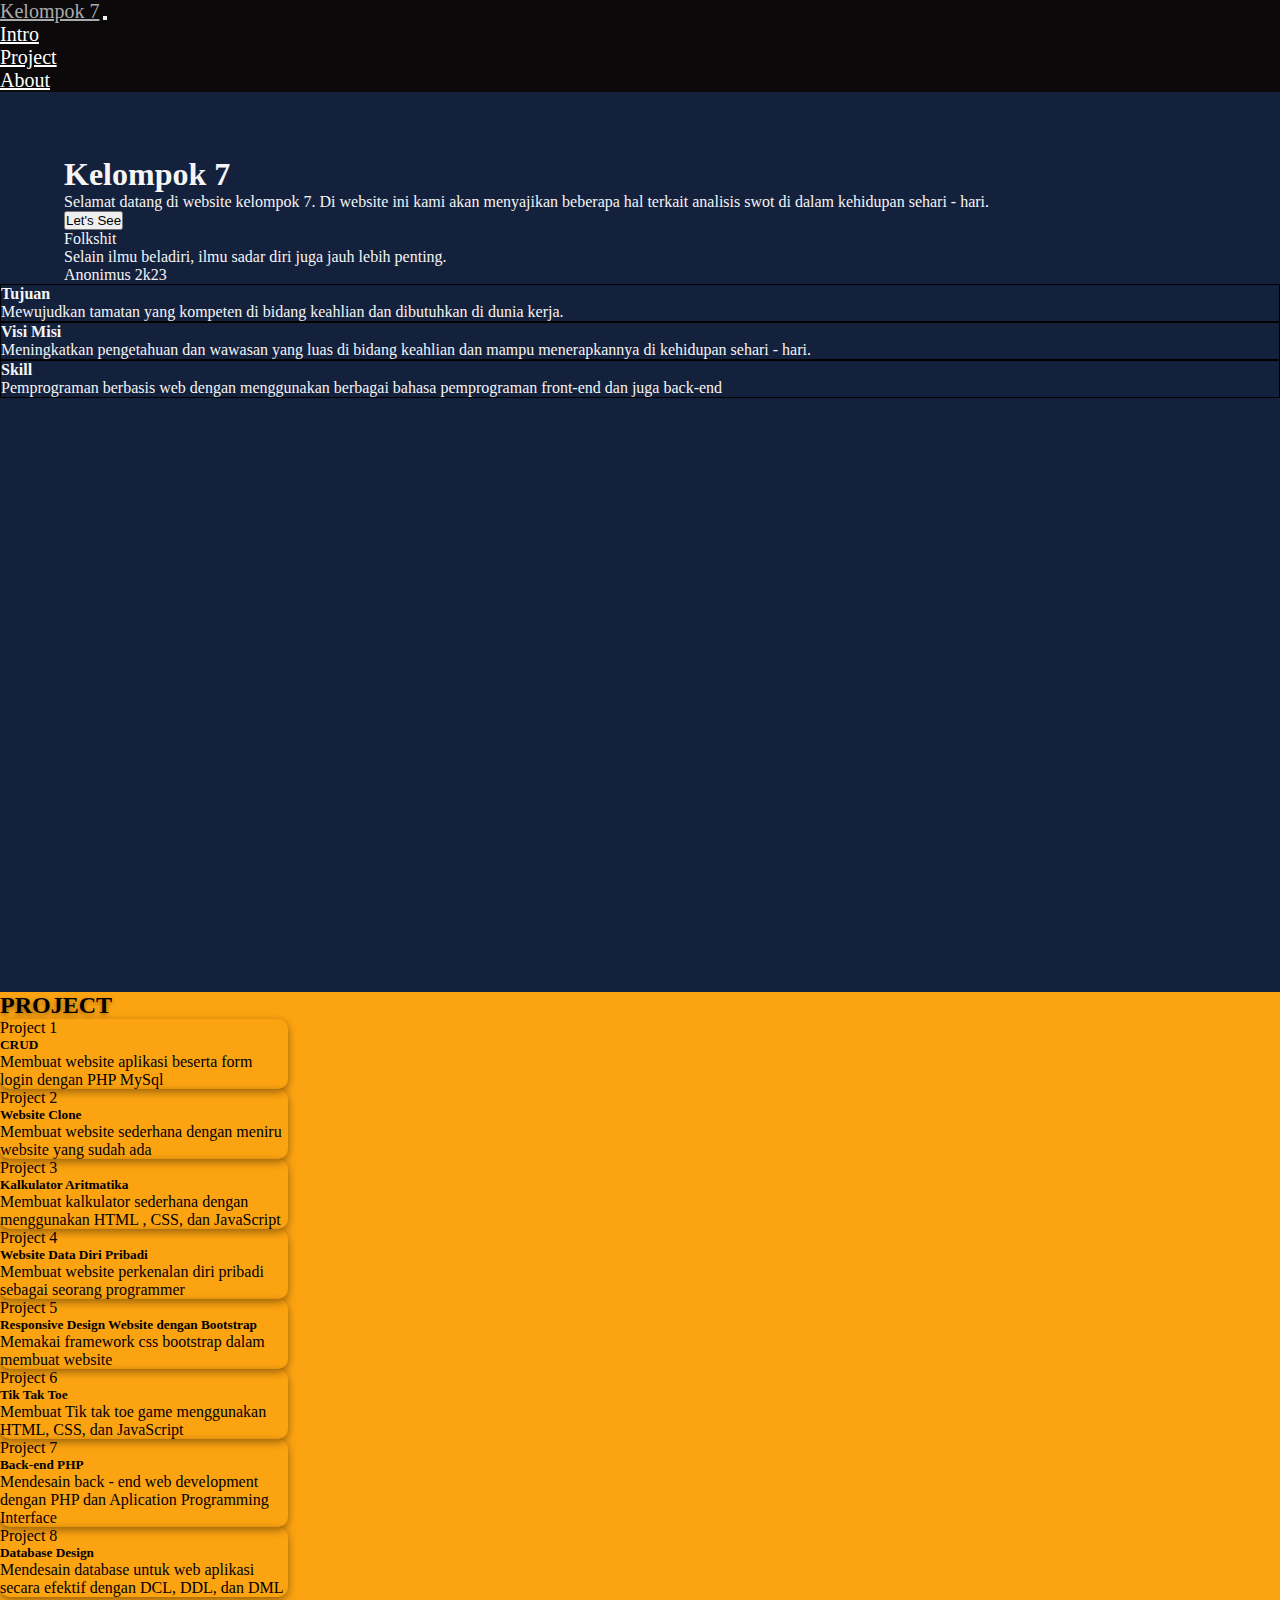
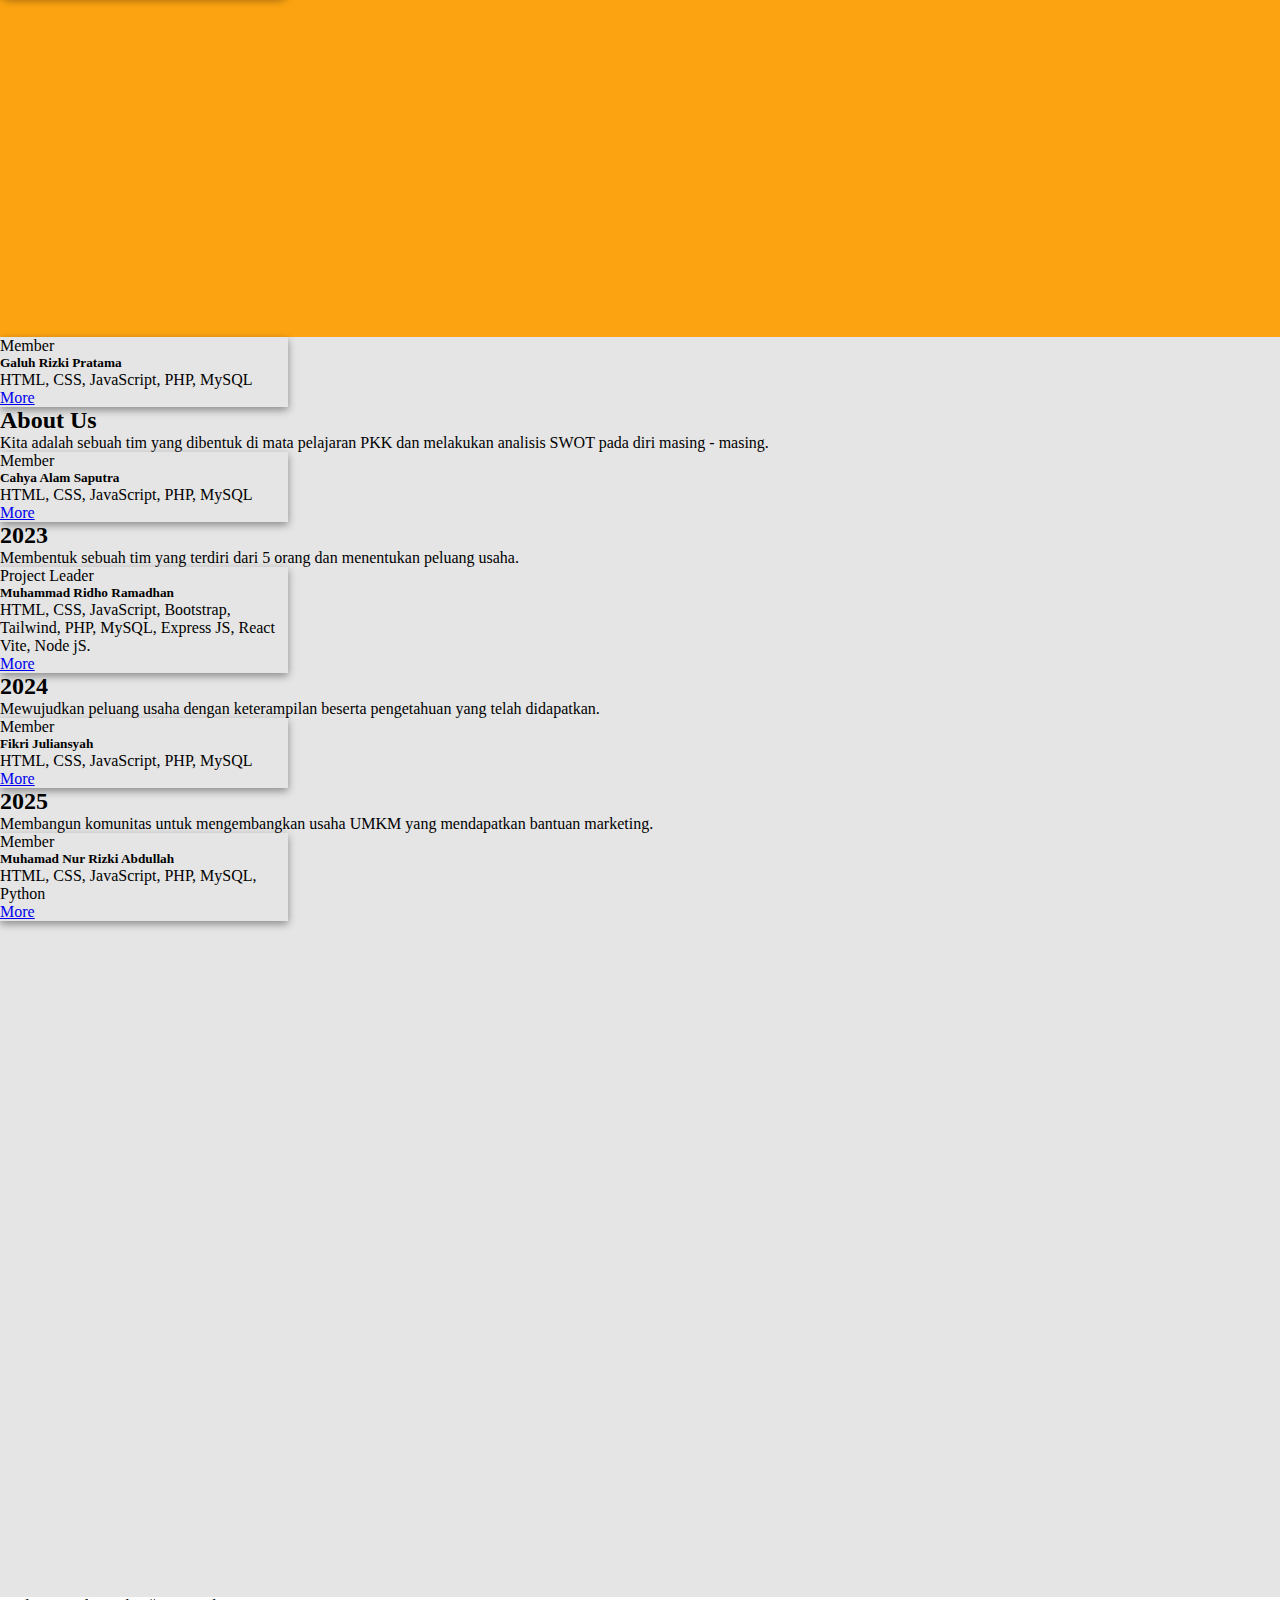
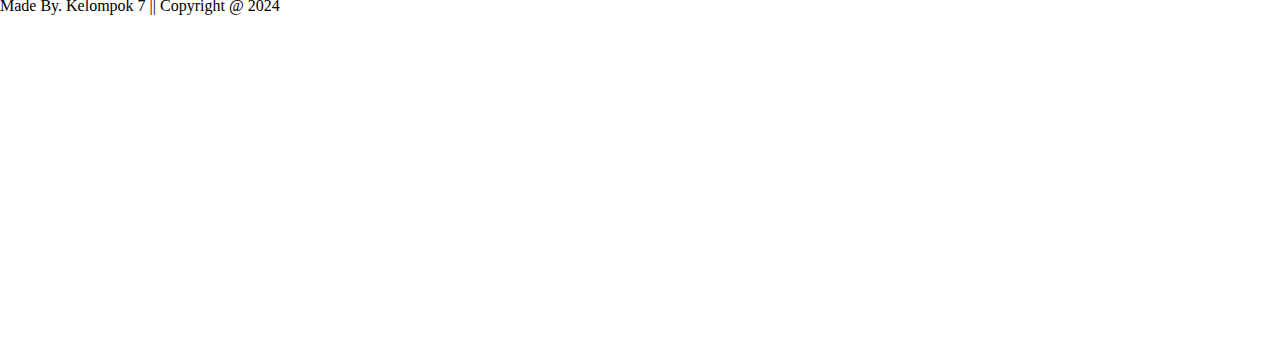
<file: index.html>
<!DOCTYPE html>
<html lang="en">
  <head>
    <meta charset="utf-8" />
    <meta name="viewport" content="width=device-width, initial-scale=1" />
    <title>Kelompok 7</title>
    <link rel="stylesheet" href="style.css" />
    <link href="https://cdn.jsdelivr.net/npm/bootstrap@5.3.2/dist/css/bootstrap.min.css" rel="stylesheet" integrity="sha384-T3c6CoIi6uLrA9TneNEoa7RxnatzjcDSCmG1MXxSR1GAsXEV/Dwwykc2MPK8M2HN" crossorigin="anonymous" />
  </head>
  <body>
    <!-- Navigation Bar -->
    <nav class="navbar fixed-top navbar-expand-lg container-fluid p-2">
      <div class="container-fluid">
        <a class="navbar-brand" href="#">Kelompok 7</a>
        <button class="navbar-toggler" type="button" data-bs-toggle="collapse" data-bs-target="#navbarNav" aria-controls="navbarNav" aria-expanded="false" aria-label="Toggle navigation">
          <span class="navbar-toggler-icon"></span>
        </button>
        <div class="collapse navbar-collapse justify-content-end" id="navbarNav">
          <ul class="navbar-nav">
            <li class="nav-item">
              <a class="nav-link" href="#intro">Intro</a>
            </li>
            <li class="nav-item">
              <a class="nav-link" href="#project">Project</a>
            </li>
            <li class="nav-item">
              <a class="nav-link" href="#about">About</a>
            </li>
          </ul>
        </div>
      </div>
    </nav>
    <!-- Navigation Bar -->

    <!-- Content -->
    <div class="main container-fluid">
      <!-- Introduction -->
      <div class="row introduction pt-3" id="intro">
        <!-- First -->
        <div class="row mt-5 first mx-auto">
          <div class="col-md-7 pe-4">
            <h1>Kelompok 7</h1>
            <p>Selamat datang di website kelompok 7. Di website ini kami akan menyajikan beberapa hal terkait analisis swot di dalam kehidupan sehari - hari.</p>
            <button onclick="GoAbout()" type="button" class="btn btn-outline-light">Let's See</button>
          </div>
          <div class="col-md-5 mt-3">
            <div class="card">
              <div class="card-header">Folkshit</div>
              <div class="card-body">
                <blockquote class="blockquote mb-0">
                  <p>Selain ilmu beladiri, ilmu sadar diri juga jauh lebih penting.</p>
                  <footer class="blockquote-footer">Anonimus 2k23</footer>
                </blockquote>
              </div>
            </div>
          </div>
        </div>
        <!-- First -->
        <!-- Second -->
        <div class="row my-5 second mx-auto">
          <div class="col-md-4 text-center">
            <h4 class="mt-2">Tujuan</h4>
            <p>Mewujudkan tamatan yang kompeten di bidang keahlian dan dibutuhkan di dunia kerja.</p>
          </div>
          <div class="col-md-4 text-center">
            <h4 class="mt-2">Visi Misi</h4>
            <p>Meningkatkan pengetahuan dan wawasan yang luas di bidang keahlian dan mampu menerapkannya di kehidupan sehari - hari.</p>
          </div>
          <div class="col-md-4 text-center">
            <h4 class="mt-2">Skill</h4>
            <p>Pemprograman berbasis web dengan menggunakan berbagai bahasa pemprograman front-end dan juga back-end</p>
          </div>
        </div>
        <!-- Second -->
      </div>
      <!-- Introduction -->

      <!-- Project -->
      <div class="row project row-gap-0" id="project">
        <!-- First -->
        <div class="row first mx-auto">
          <div class="col text-center">
            <h2 class="pt-3">PROJECT</h2>
          </div>
        </div>
        <!-- First -->
        <!-- Second -->
        <div class="row second mx-auto row-gap-0">
          <div class="col-md-3 text-center">
            <div class="card border-light mx-auto mb-3" style="max-width: 18rem">
              <div class="card-header">Project 1</div>
              <div class="card-body">
                <h5 class="card-title">CRUD</h5>
                <p class="card-text pb-4">Membuat website aplikasi beserta form login dengan PHP MySql</p>
              </div>
            </div>
          </div>
          <div class="col-md-3 text-center">
            <div class="card border-light mx-auto mb-3" style="max-width: 18rem">
              <div class="card-header">Project 2</div>
              <div class="card-body">
                <h5 class="card-title">Website Clone</h5>
                <p class="card-text">Membuat website sederhana dengan meniru website yang sudah ada</p>
              </div>
            </div>
          </div>
          <div class="col-md-3 text-center">
            <div class="card border-light mx-auto mb-3" style="max-width: 18rem">
              <div class="card-header">Project 3</div>
              <div class="card-body">
                <h5 class="card-title">Kalkulator Aritmatika</h5>
                <p class="card-text">Membuat kalkulator sederhana dengan menggunakan HTML , CSS, dan JavaScript</p>
              </div>
            </div>
          </div>
          <div class="col-md-3 text-center">
            <div class="card border-light mx-auto mb-3" style="max-width: 18rem">
              <div class="card-header">Project 4</div>
              <div class="card-body">
                <h5 class="card-title">Website Data Diri Pribadi</h5>
                <p class="card-text">Membuat website perkenalan diri pribadi sebagai seorang programmer</p>
              </div>
            </div>
          </div>
        </div>
        <!-- Third -->
        <div class="row third mx-auto row-gap-0">
          <div class="col-md-3 text-center">
            <div class="card border-light mx-auto mb-3" style="max-width: 18rem">
              <div class="card-header">Project 5</div>
              <div class="card-body">
                <h5 class="card-title">Responsive Design Website dengan Bootstrap</h5>
                <p class="card-text">Memakai framework css bootstrap dalam membuat website</p>
              </div>
            </div>
          </div>
          <div class="col-md-3 text-center">
            <div class="card border-light mx-auto mb-3" style="max-width: 18rem">
              <div class="card-header">Project 6</div>
              <div class="card-body">
                <h5 class="card-title">Tik Tak Toe</h5>
                <p class="card-text"> Membuat Tik tak toe game menggunakan HTML, CSS, dan JavaScript</p>
              </div>
            </div>
          </div>
          <div class="col-md-3 text-center">
            <div class="card border-light mx-auto mb-3" style="max-width: 18rem">
              <div class="card-header">Project 7</div>
              <div class="card-body">
                <h5 class="card-title">Back-end PHP</h5>
                <p class="card-text">Mendesain back - end web development dengan PHP dan Aplication Programming Interface</p>
              </div>
            </div>
          </div>
          <div class="col-md-3 text-center">
            <div class="card border-light mx-auto mb-3" style="max-width: 18rem">
              <div class="card-header">Project 8</div>
              <div class="card-body">
                <h5 class="card-title">Database Design</h5>
                <p class="card-text">Mendesain database untuk web aplikasi secara efektif dengan DCL, DDL, dan DML</p>
              </div>
            </div>
          </div>
        </div>
        <!-- Third -->
        <!-- Included -->
        <div class="row"></div>
        <!-- Included -->
      </div>
      <!-- Project -->

      <!-- About -->
      <div class="row about py-3 align-items-center" id="about">
        <!-- First -->
        <div class="row first mx-auto">
          <div class="col-md-4">
            <div class="card text-bg-light mb-3 mx-auto" style="max-width: 18rem">
              <div class="card-header">Member</div>
              <div class="card-body">
                <h5 class="card-title">Galuh Rizki Pratama</h5>
                <p class="card-text">HTML, CSS, JavaScript, PHP, MySQL</p>
                <a href="./orangs/galuh.html" type="button" class="btn btn-outline-dark">More</a>
              </div>
            </div>
          </div>
          <div class="col-md-4 text-center">
            <div class="txt">
              <h2>About Us</h2>
              <p>Kita adalah sebuah tim yang dibentuk di mata pelajaran PKK dan melakukan analisis SWOT pada diri masing - masing.</p>
            </div>
          </div>
          <div class="col-md-4">
            <div class="card text-bg-light mb-3 mx-auto" style="max-width: 18rem">
              <div class="card-header">Member</div>
              <div class="card-body">
                <h5 class="card-title">Cahya Alam Saputra</h5>
                <p class="card-text">HTML, CSS, JavaScript, PHP, MySQL</p>
                <a href="./orangs/cahya.html" type="button" class="btn btn-outline-dark">More</a>
              </div>
            </div>
          </div>
        </div>
        <!-- First -->
        <!-- Second -->
        <div class="row second mx-auto">
          <div class="col-md-4 text-center">
            <div class="txt">
              <h2>2023</h2>
              <p>Membentuk sebuah tim yang terdiri dari 5 orang dan menentukan peluang usaha.</p>
            </div>
          </div>
          <div class="col-md-4">
            <div class="card text-bg-light mb-3 mx-auto" style="max-width: 18rem">
              <div class="card-header">Project Leader</div>
              <div class="card-body">
                <h5 class="card-title">Muhammad Ridho Ramadhan</h5>
                <p class="card-text">HTML, CSS, JavaScript, Bootstrap, Tailwind, PHP, MySQL, Express JS, React Vite, Node jS.</p>
                <a href="./orangs/ridho.html" type="button" class="btn btn-outline-dark">More</a>
              </div>
            </div>
          </div>
          <div class="col-md-4 text-center">
            <div class="txt">
              <h2>2024</h2>
              <p>
                Mewujudkan peluang usaha dengan keterampilan beserta pengetahuan yang telah didapatkan.
              </p>
            </div>
          </div>
        </div>
        <!-- Second -->
        <!-- Third -->
        <div class="row third mx-auto">
          <div class="col-md-4">
            <div class="card text-bg-light mb-3 mx-auto" style="max-width: 18rem">
              <div class="card-header">Member</div>
              <div class="card-body">
                <h5 class="card-title">Fikri Juliansyah</h5>
                <p class="card-text">HTML, CSS, JavaScript, PHP, MySQL</p>
                <a href="./orangs/fikri.html" type="button" class="btn btn-outline-dark">More</a>
              </div>
            </div>
          </div>
          <div class="col-md-4 text-center">
            <div class="txt">
              <h2>2025</h2>
              <p>
                Membangun komunitas untuk mengembangkan usaha UMKM yang mendapatkan bantuan marketing.
              </p>
            </div>
          </div>
          <div class="col-md-4">
            <div class="card text-bg-light mb-3 mx-auto" style="max-width: 18rem">
              <div class="card-header">Member</div>
              <div class="card-body">
                <h5 class="card-title">Muhamad Nur Rizki Abdullah</h5>
                <p class="card-text">HTML, CSS, JavaScript, PHP, MySQL, Python</p>
                <a href="./orangs/rizki.html" type="button" class="btn btn-outline-dark">More</a>
              </div>
            </div>
          </div>
        </div>
        <!-- Third -->
      </div>
      <!-- About -->

      <!-- 5W + 1H -->
      <!-- 5W + 1H -->

      <!-- Footer -->
      <div class="row footer align-items-center">
        <div class="row mx-auto">
          <div class="col">
            <p class="text-center">Made By. Kelompok 7 || Copyright @ 2024</p>
          </div>
        </div>
      </div>
      <!-- Footer -->
    </div>
    <!-- Content -->

    <script src="https://cdn.jsdelivr.net/npm/bootstrap@5.3.2/dist/js/bootstrap.bundle.min.js" integrity="sha384-C6RzsynM9kWDrMNeT87bh95OGNyZPhcTNXj1NW7RuBCsyN/o0jlpcV8Qyq46cDfL" crossorigin="anonymous"></script>
    <script>
      const GoAbout = () => {
        location.href = "#about";
      }
    </script>
  </body>
</html>
</file>
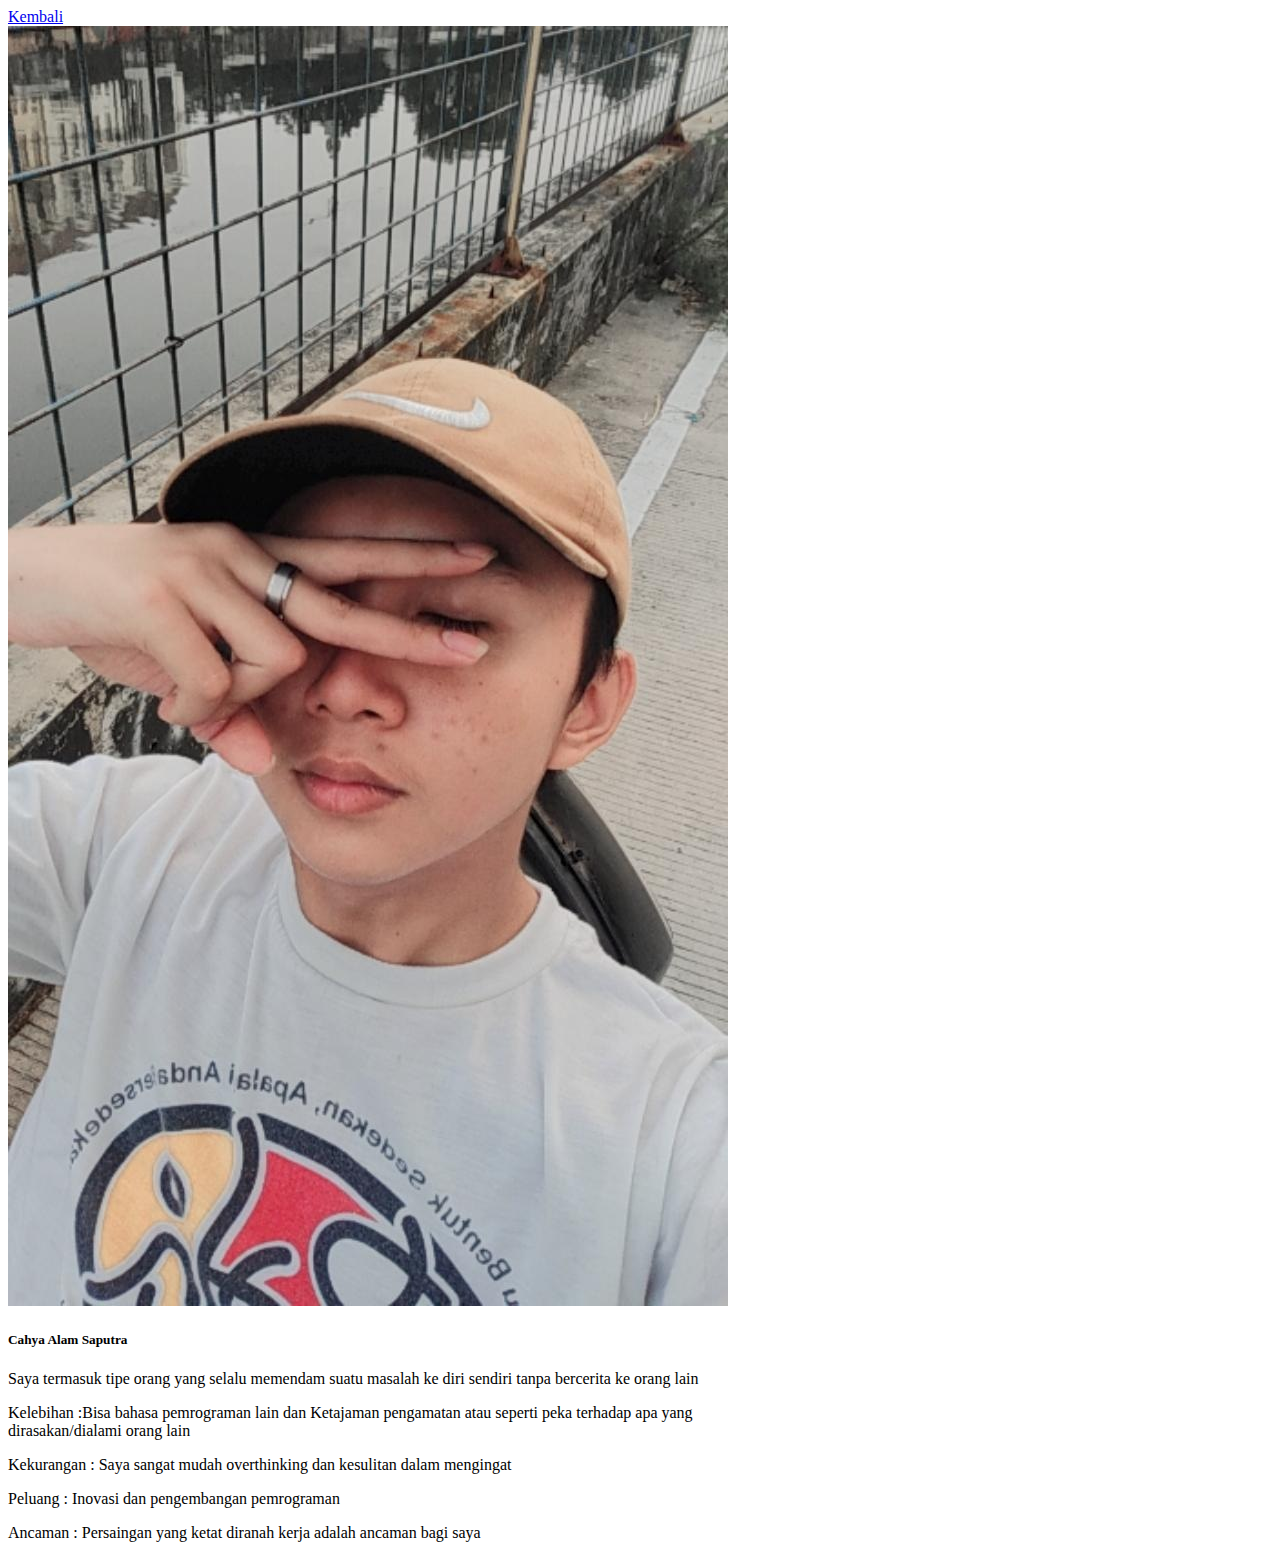
<file: orangs/cahya.html>
<!DOCTYPE html>
<html lang="en">
  <head>
    <meta charset="UTF-8" />
    <meta name="viewport" content="width=device-width, initial-scale=1.0" />
    <title>Kelompok 7 | Ridho</title>
    <link rel="stylesheet" href="style.css" />
    <link href="https://cdn.jsdelivr.net/npm/bootstrap@5.3.2/dist/css/bootstrap.min.css" rel="stylesheet" integrity="sha384-T3c6CoIi6uLrA9TneNEoa7RxnatzjcDSCmG1MXxSR1GAsXEV/Dwwykc2MPK8M2HN" crossorigin="anonymous" />
  </head>
  <body>
    <nav class="navbar fixed-top bg-transparent">
      <div class="container-fluid">
        <a class="navbar-brand fs-4" href="../index.html">Kembali</a>
      </div>
    </nav>

    <div class="main container-fluid d-grid align-items-center">
      <div class="row">
        <div class="col-md-2"></div>
        <div class="col-md-8">
          <div class="card mb-3 mx-auto" style="max-width: 768px">
            <div class="row g-0">
              <div class="col-md-4 d-flex justify-content-center align-items-center">
                <img src="../assets/images/cahya.jpg" class="img-fluid h-100 rounded-start" alt="..." />
              </div>
              <div class="col-md-8">
                <div class="card-body">
                  <h5 class="card-title">Cahya Alam Saputra</h5>
                  <p class="card-text">Saya termasuk tipe orang yang selalu memendam suatu masalah ke diri sendiri tanpa bercerita ke orang lain</p>
                  <p class="card-text"><span class="fw-bold">Kelebihan :</span>Bisa bahasa pemrograman lain dan Ketajaman pengamatan atau seperti peka terhadap apa yang dirasakan/dialami orang lain</p>
                  <p class="card-text"><span class="fw-bold">Kekurangan :</span> Saya sangat mudah overthinking dan kesulitan dalam mengingat</p>
                  <p class="card-text"><span class="fw-bold">Peluang :</span> Inovasi dan pengembangan pemrograman</p>
                  <p class="card-text"><span class="fw-bold">Ancaman :</span> Persaingan yang ketat diranah kerja adalah ancaman bagi saya</p>
                </div>
              </div>
            </div>
          </div>
        </div>
        <div class="col-md-2"></div>
      </div>
    </div>

    <script src="https://cdn.jsdelivr.net/npm/bootstrap@5.3.2/dist/js/bootstrap.bundle.min.js" integrity="sha384-C6RzsynM9kWDrMNeT87bh95OGNyZPhcTNXj1NW7RuBCsyN/o0jlpcV8Qyq46cDfL" crossorigin="anonymous"></script>
  </body>
</html>
</file>
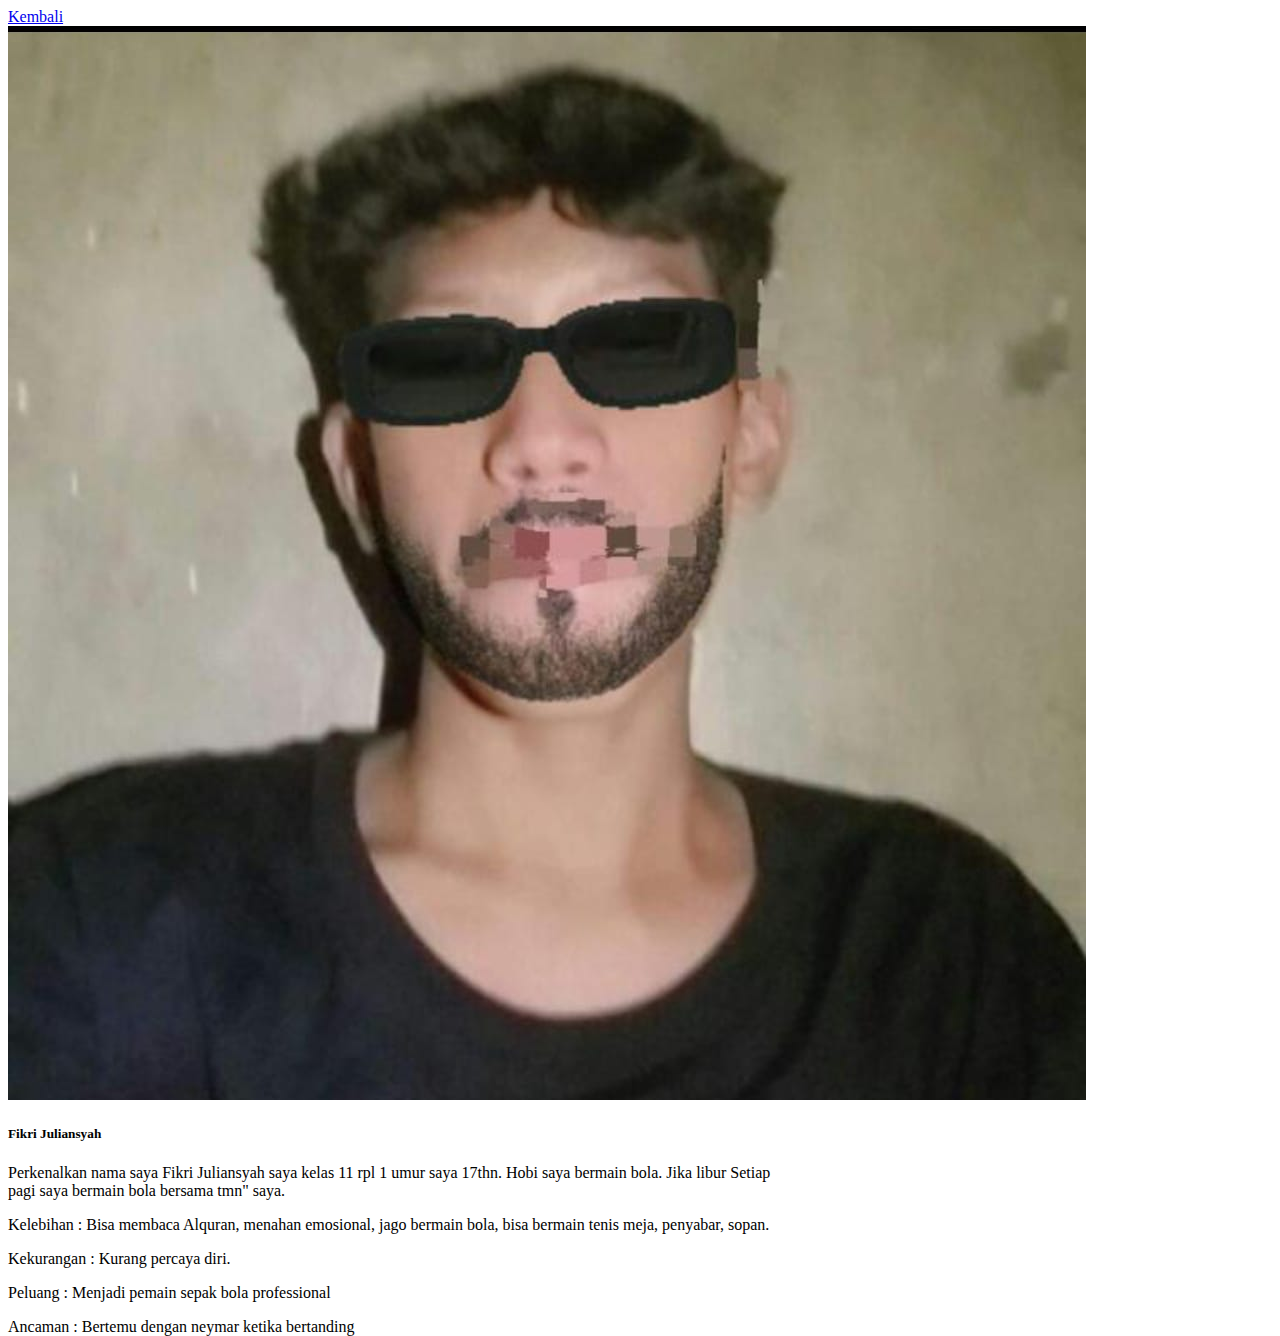
<file: orangs/fikri.html>
<!DOCTYPE html>
<html lang="en">
  <head>
    <meta charset="UTF-8" />
    <meta name="viewport" content="width=device-width, initial-scale=1.0" />
    <title>Kelompok 7 | Ridho</title>
    <link rel="stylesheet" href="style.css" />
    <link href="https://cdn.jsdelivr.net/npm/bootstrap@5.3.2/dist/css/bootstrap.min.css" rel="stylesheet" integrity="sha384-T3c6CoIi6uLrA9TneNEoa7RxnatzjcDSCmG1MXxSR1GAsXEV/Dwwykc2MPK8M2HN" crossorigin="anonymous" />
  </head>
  <body>
    <nav class="navbar fixed-top bg-transparent">
      <div class="container-fluid">
        <a class="navbar-brand fs-4" href="../index.html">Kembali</a>
      </div>
    </nav>

    <div class="main container-fluid d-grid align-items-center">
      <div class="row">
        <div class="col-md-2"></div>
        <div class="col-md-8">
          <div class="card mb-3 mx-auto" style="max-width: 768px">
            <div class="row g-0">
              <div class="col-md-4 d-flex justify-content-center align-items-center">
                <img src="../assets/images/fikri.jpg" class="img-fluid h-100 rounded-start" alt="..." />
              </div>
              <div class="col-md-8">
                <div class="card-body">
                  <h5 class="card-title">Fikri Juliansyah</h5>
                  <p class="card-text">Perkenalkan nama saya Fikri Juliansyah saya kelas 11 rpl 1 umur saya 17thn. Hobi saya bermain bola. Jika libur Setiap pagi saya bermain bola bersama tmn" saya.</p>
                  <p class="card-text"><span class="fw-bold">Kelebihan :</span> Bisa membaca Alquran, menahan emosional, jago bermain bola, bisa bermain tenis meja, penyabar, sopan.</p>
                  <p class="card-text"><span class="fw-bold">Kekurangan :</span> Kurang percaya diri.</p>
                  <p class="card-text"><span class="fw-bold">Peluang :</span> Menjadi pemain sepak bola professional</p>
                  <p class="card-text"><span class="fw-bold">Ancaman :</span> Bertemu dengan neymar ketika bertanding</p>
                </div>
              </div>
            </div>
          </div>
        </div>
        <div class="col-md-2"></div>
      </div>
    </div>

    <script src="https://cdn.jsdelivr.net/npm/bootstrap@5.3.2/dist/js/bootstrap.bundle.min.js" integrity="sha384-C6RzsynM9kWDrMNeT87bh95OGNyZPhcTNXj1NW7RuBCsyN/o0jlpcV8Qyq46cDfL" crossorigin="anonymous"></script>
  </body>
</html>
</file>
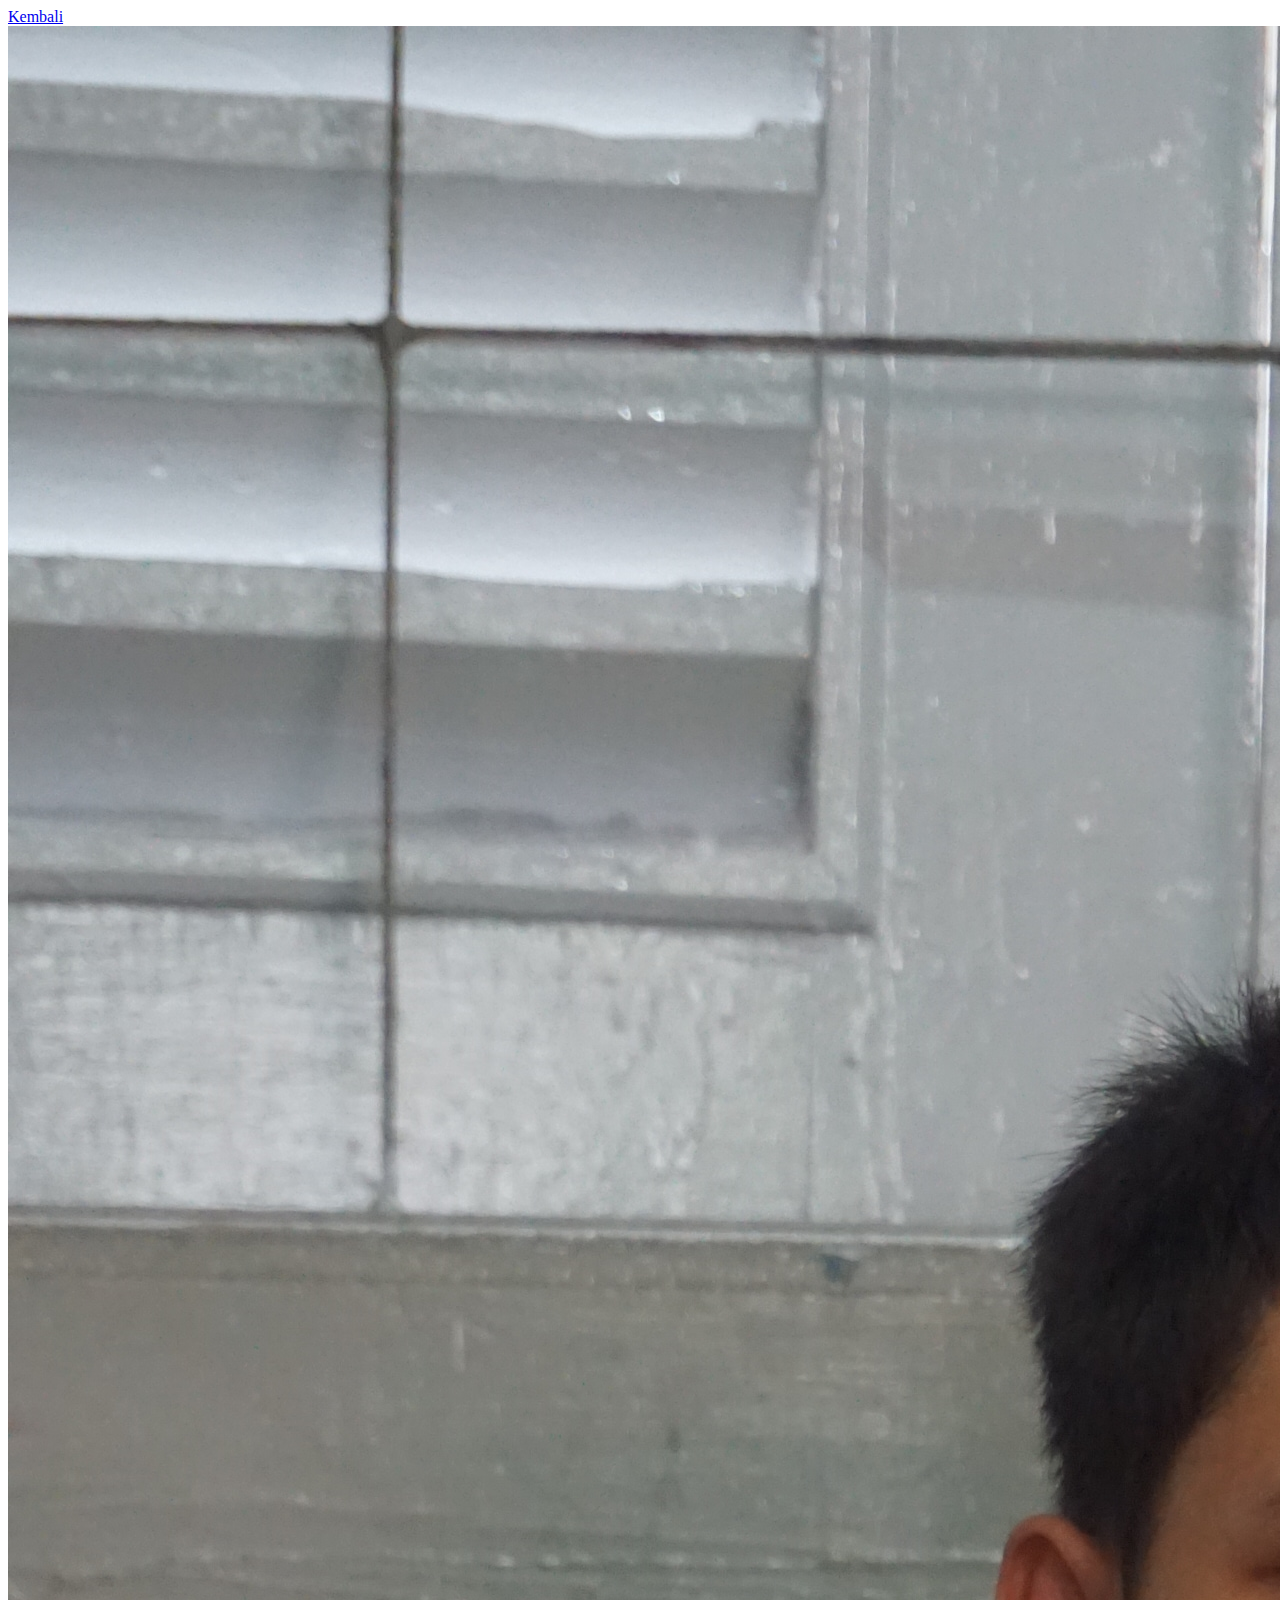
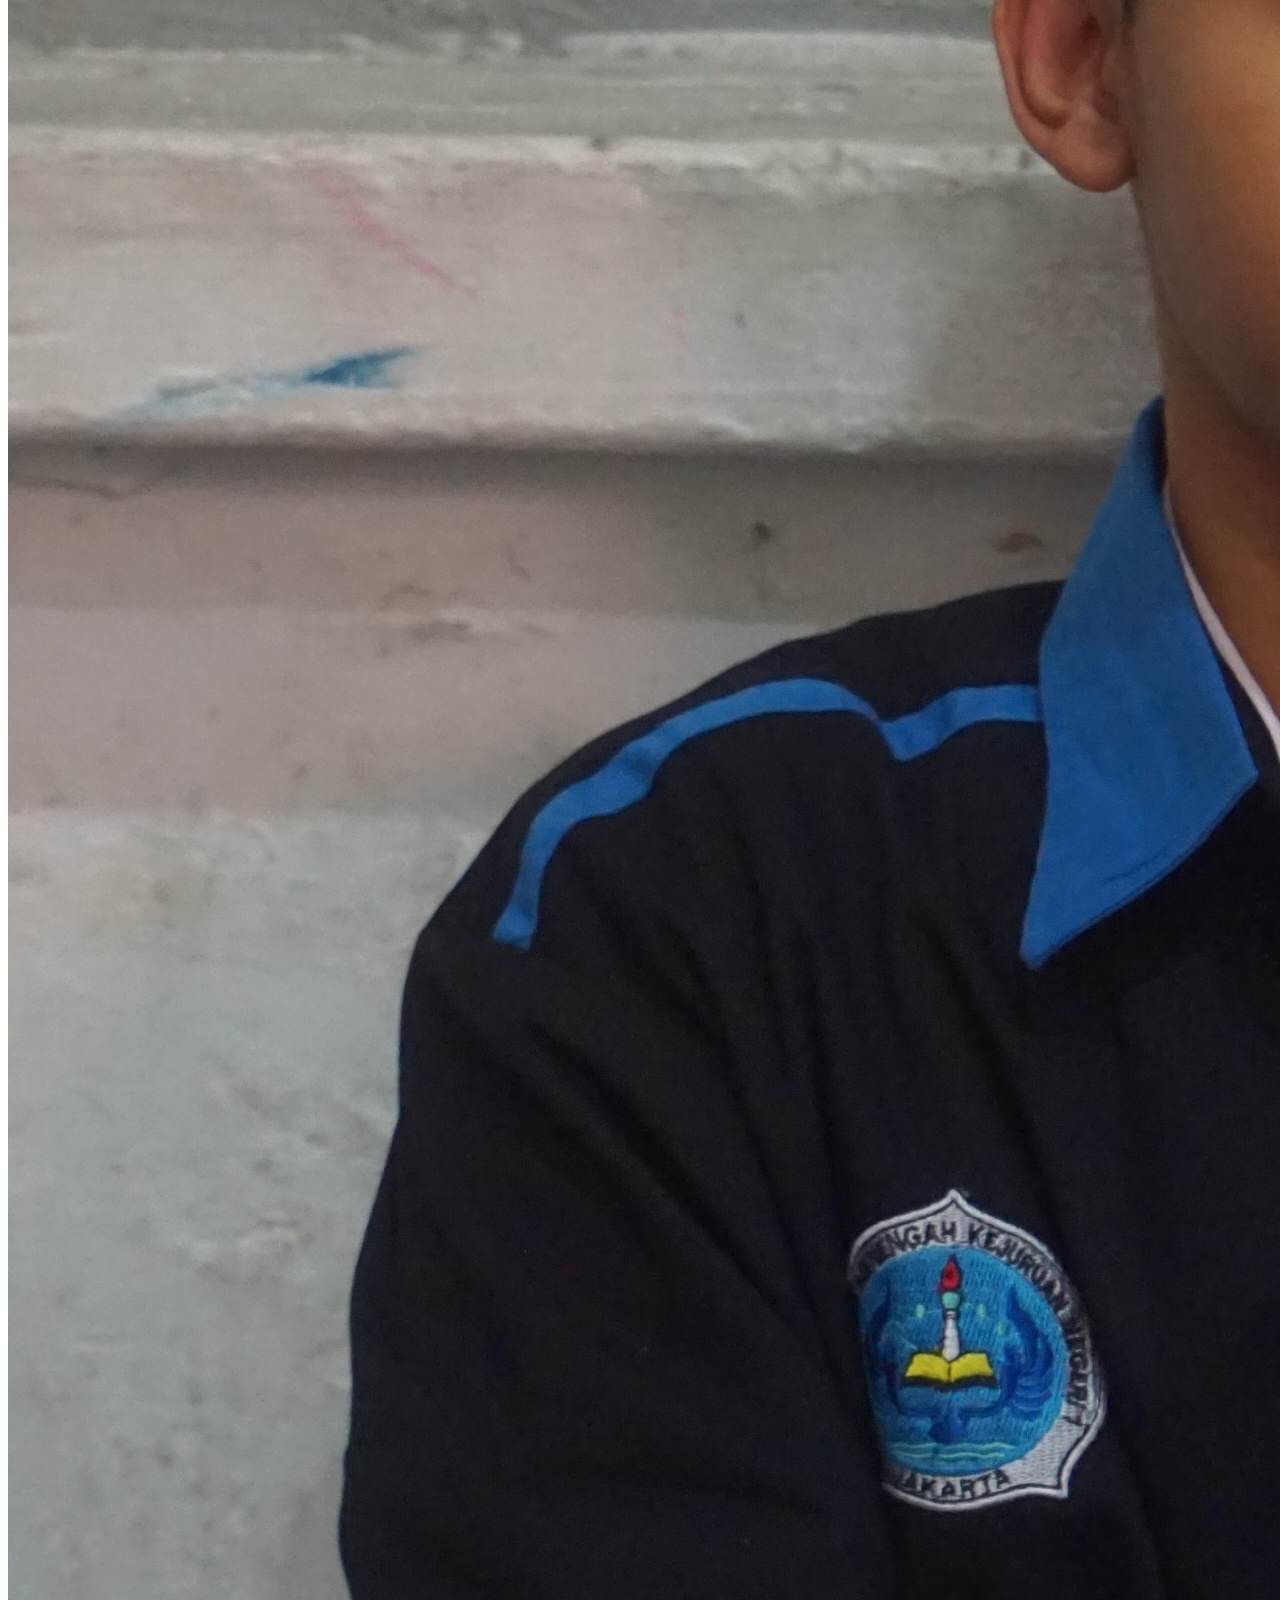
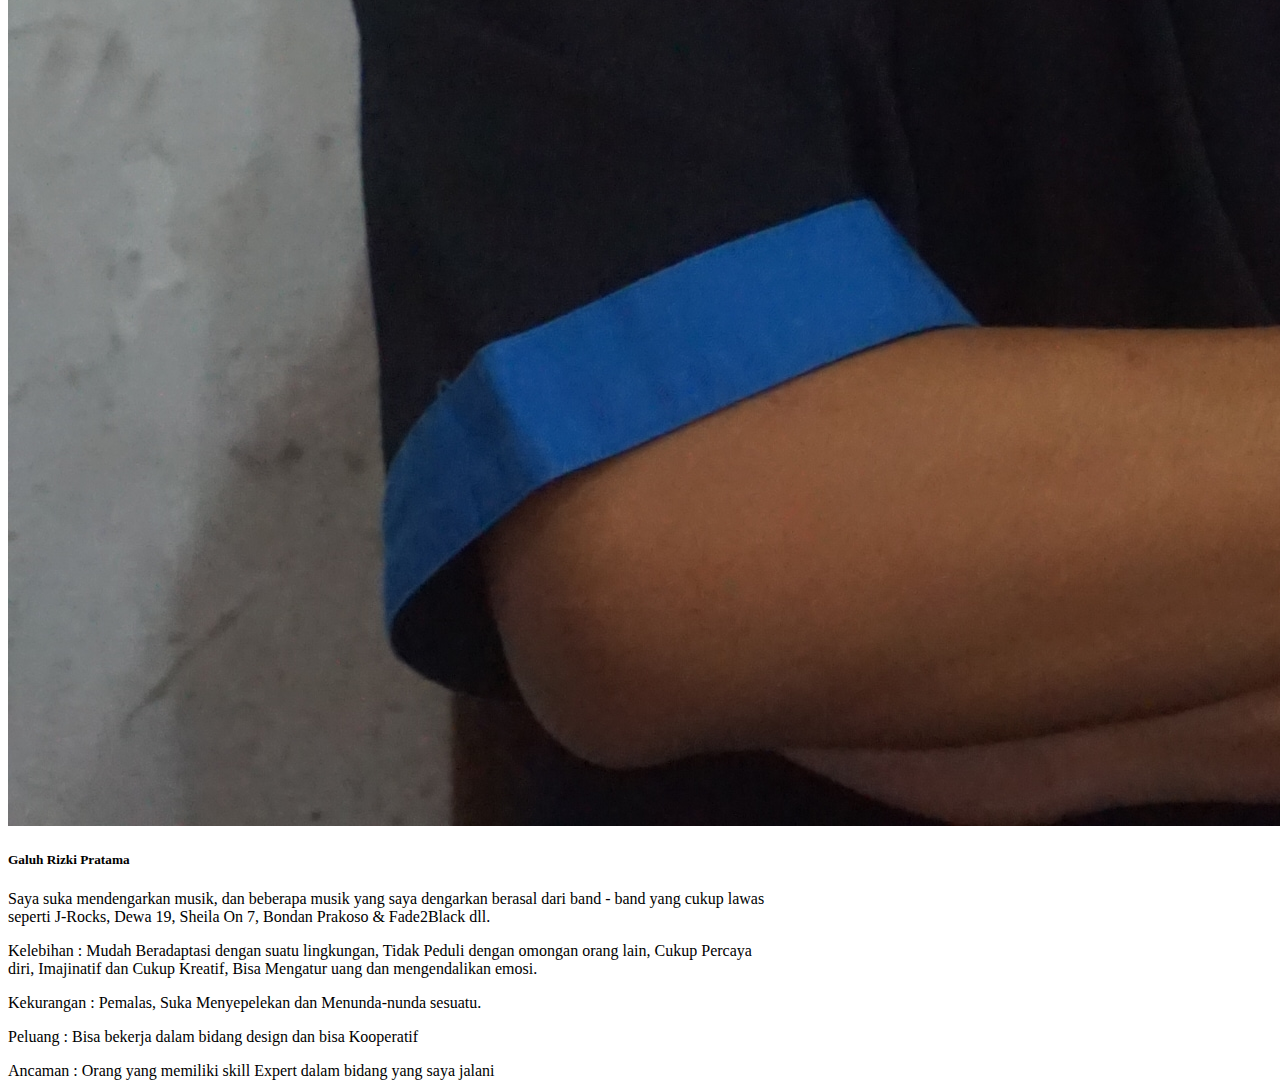
<file: orangs/galuh.html>
<!DOCTYPE html>
<html lang="en">
  <head>
    <meta charset="UTF-8" />
    <meta name="viewport" content="width=device-width, initial-scale=1.0" />
    <title>Kelompok 7 | Ridho</title>
    <link rel="stylesheet" href="style.css" />
    <link href="https://cdn.jsdelivr.net/npm/bootstrap@5.3.2/dist/css/bootstrap.min.css" rel="stylesheet" integrity="sha384-T3c6CoIi6uLrA9TneNEoa7RxnatzjcDSCmG1MXxSR1GAsXEV/Dwwykc2MPK8M2HN" crossorigin="anonymous" />
  </head>
  <body>
    <nav class="navbar fixed-top bg-transparent">
      <div class="container-fluid">
        <a class="navbar-brand fs-4" href="../index.html">Kembali</a>
      </div>
    </nav>

    <div class="main container-fluid d-grid align-items-center">
      <div class="row">
        <div class="col-md-2"></div>
        <div class="col-md-8">
          <div class="card mb-3 mx-auto" style="max-width: 768px">
            <div class="row g-0">
              <div class="col-md-4 d-flex justify-content-center align-items-center">
                <img src="../assets/images/galuh.jpg" class="img-fluid h-100 rounded-start" alt="..." />
              </div>
              <div class="col-md-8">
                <div class="card-body">
                  <h5 class="card-title">Galuh Rizki Pratama</h5>
                  <p class="card-text">Saya suka mendengarkan musik, dan beberapa musik yang saya dengarkan berasal dari band - band yang cukup lawas seperti J-Rocks, Dewa 19, Sheila On 7, Bondan Prakoso & Fade2Black dll.</p>
                  <p class="card-text">
                    <span class="fw-bold">Kelebihan :</span> Mudah Beradaptasi dengan suatu lingkungan, Tidak Peduli dengan omongan orang lain, Cukup Percaya diri, Imajinatif dan Cukup Kreatif, Bisa Mengatur uang dan mengendalikan emosi.
                  </p>
                  <p class="card-text"><span class="fw-bold">Kekurangan :</span> Pemalas, Suka Menyepelekan dan Menunda-nunda sesuatu.</p>
                  <p class="card-text"><span class="fw-bold">Peluang :</span> Bisa bekerja dalam bidang design dan bisa Kooperatif</p>
                  <p class="card-text"><span class="fw-bold">Ancaman :</span> Orang yang memiliki skill Expert dalam bidang yang saya jalani</p>
                </div>
              </div>
            </div>
          </div>
        </div>
        <div class="col-md-2"></div>
      </div>
    </div>

    <script src="https://cdn.jsdelivr.net/npm/bootstrap@5.3.2/dist/js/bootstrap.bundle.min.js" integrity="sha384-C6RzsynM9kWDrMNeT87bh95OGNyZPhcTNXj1NW7RuBCsyN/o0jlpcV8Qyq46cDfL" crossorigin="anonymous"></script>
  </body>
</html>
</file>
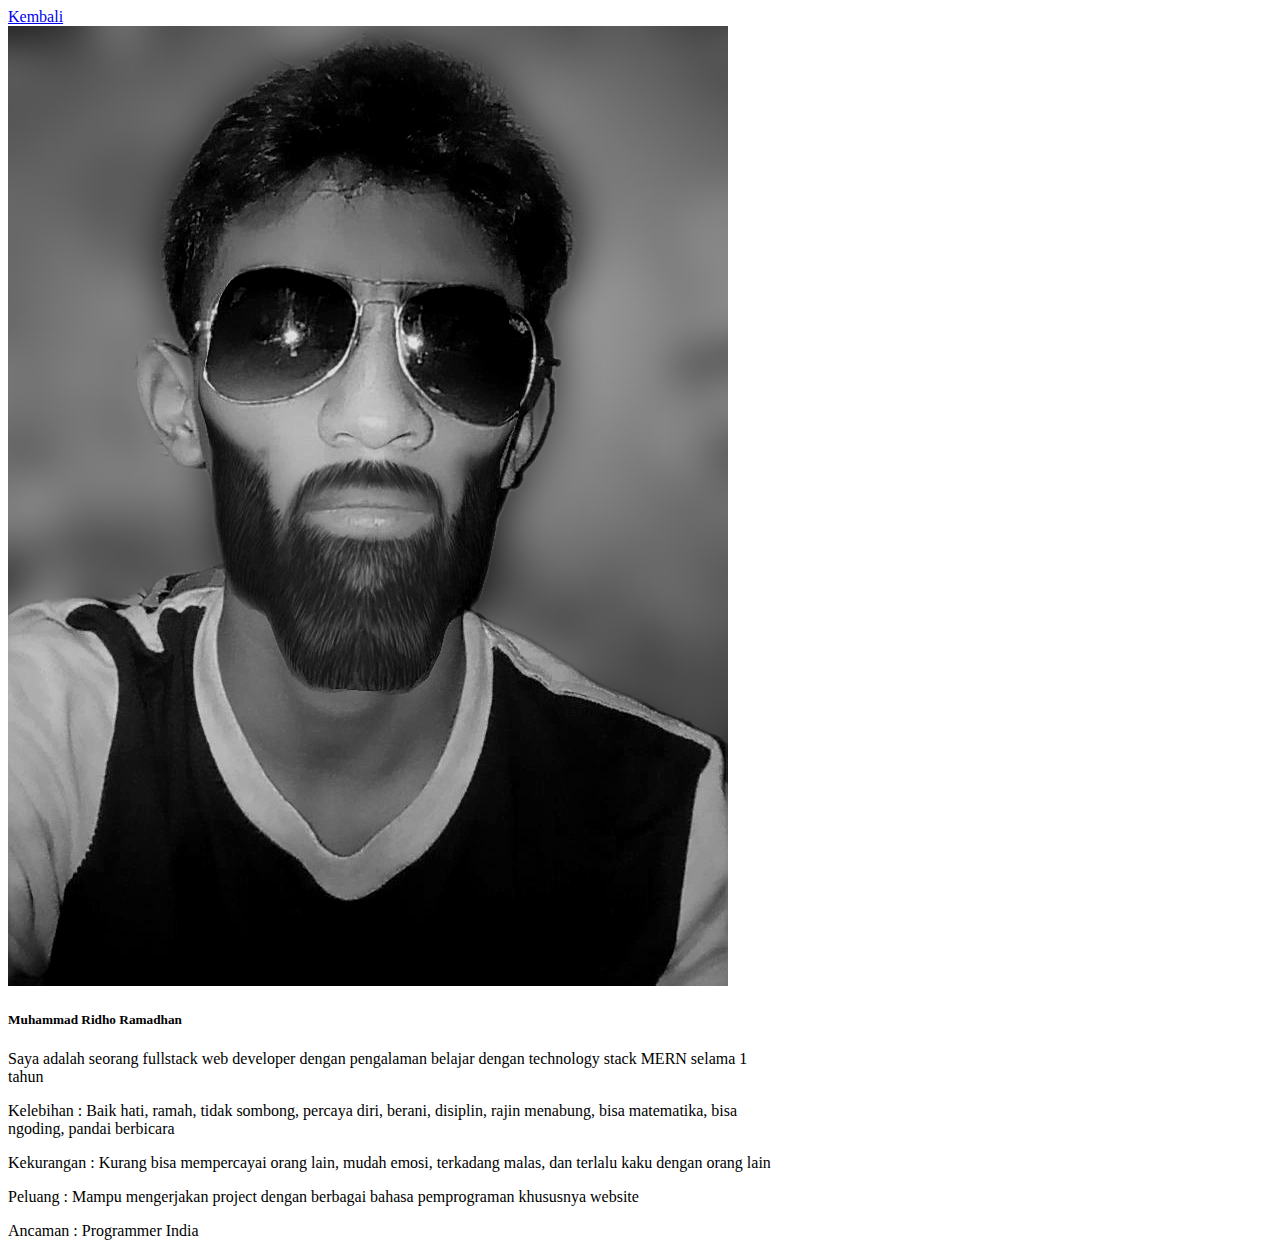
<file: orangs/ridho.html>
<!DOCTYPE html>
<html lang="en">
  <head>
    <meta charset="UTF-8" />
    <meta name="viewport" content="width=device-width, initial-scale=1.0" />
    <title>Kelompok 7 | Ridho</title>
    <link rel="stylesheet" href="style.css" />
    <link href="https://cdn.jsdelivr.net/npm/bootstrap@5.3.2/dist/css/bootstrap.min.css" rel="stylesheet" integrity="sha384-T3c6CoIi6uLrA9TneNEoa7RxnatzjcDSCmG1MXxSR1GAsXEV/Dwwykc2MPK8M2HN" crossorigin="anonymous" />
  </head>
  <body>
    <nav class="navbar fixed-top bg-transparent">
      <div class="container-fluid">
        <a class="navbar-brand fs-4" href="../index.html">Kembali</a>
      </div>
    </nav>

    <div class="main container-fluid d-grid align-items-center">
      <div class="row">
        <div class="col-md-2"></div>
        <div class="col-md-8">
          <div class="card mb-3 mx-auto" style="max-width: 768px">
            <div class="row g-0">
              <div class="col-md-4 d-flex justify-content-center align-items-center">
                <img src="../assets/images/gigacad.jpg" class="img-fluid h-100 rounded-start" alt="..." />
              </div>
              <div class="col-md-8">
                <div class="card-body">
                  <h5 class="card-title">Muhammad Ridho Ramadhan</h5>
                  <p class="card-text">Saya adalah seorang fullstack web developer dengan pengalaman belajar dengan technology stack MERN selama 1 tahun</p>
                  <p class="card-text"><span class="fw-bold">Kelebihan :</span> Baik hati, ramah, tidak sombong, percaya diri, berani, disiplin, rajin menabung, bisa matematika, bisa ngoding, pandai berbicara</p>
                  <p class="card-text"><span class="fw-bold">Kekurangan :</span> Kurang bisa mempercayai orang lain, mudah emosi, terkadang malas, dan terlalu kaku dengan orang lain</p>
                  <p class="card-text"><span class="fw-bold">Peluang :</span> Mampu mengerjakan project dengan berbagai bahasa pemprograman khususnya website</p>
                  <p class="card-text"><span class="fw-bold">Ancaman :</span> Programmer India</p>
                </div>
              </div>
            </div>
          </div>
        </div>
        <div class="col-md-2"></div>
      </div>
    </div>

    <script src="https://cdn.jsdelivr.net/npm/bootstrap@5.3.2/dist/js/bootstrap.bundle.min.js" integrity="sha384-C6RzsynM9kWDrMNeT87bh95OGNyZPhcTNXj1NW7RuBCsyN/o0jlpcV8Qyq46cDfL" crossorigin="anonymous"></script>
  </body>
</html>
</file>
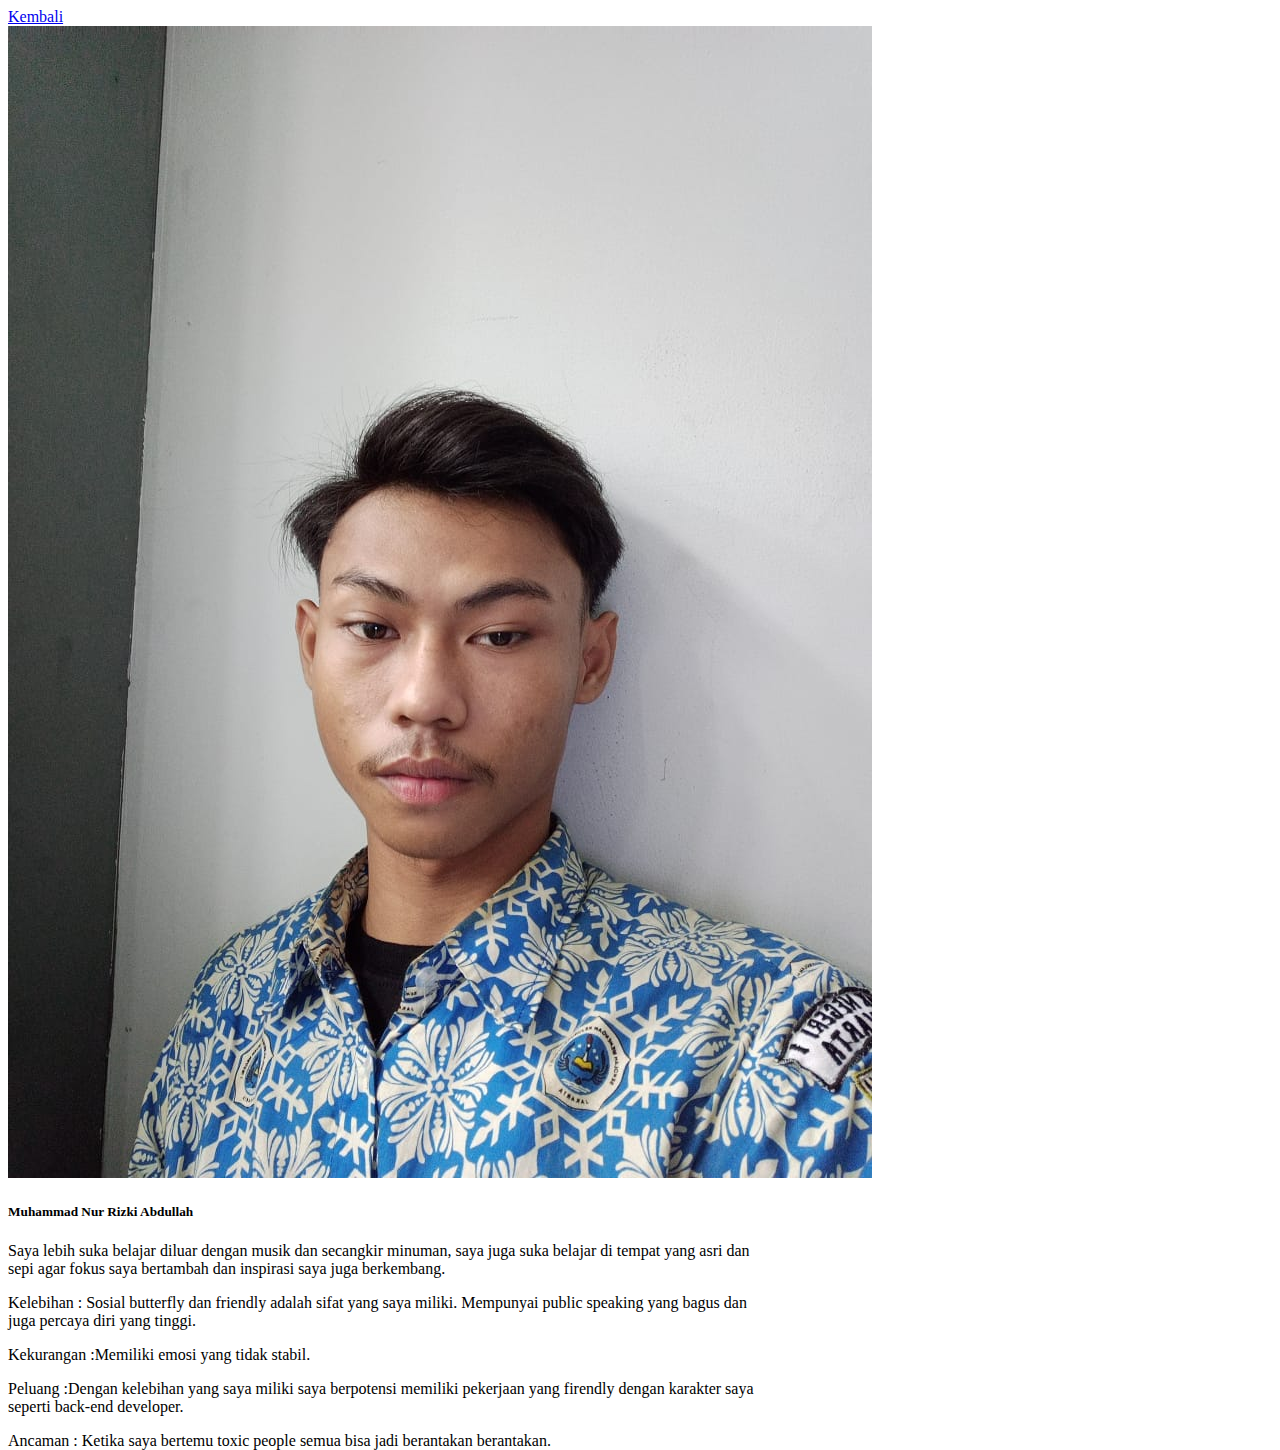
<file: orangs/rizki.html>
<!DOCTYPE html>
<html lang="en">
  <head>
    <meta charset="UTF-8" />
    <meta name="viewport" content="width=device-width, initial-scale=1.0" />
    <title>Kelompok 7 | Ridho</title>
    <link rel="stylesheet" href="style.css" />
    <link href="https://cdn.jsdelivr.net/npm/bootstrap@5.3.2/dist/css/bootstrap.min.css" rel="stylesheet" integrity="sha384-T3c6CoIi6uLrA9TneNEoa7RxnatzjcDSCmG1MXxSR1GAsXEV/Dwwykc2MPK8M2HN" crossorigin="anonymous" />
  </head>
  <body>
    <nav class="navbar fixed-top bg-transparent">
      <div class="container-fluid">
        <a class="navbar-brand fs-4" href="../index.html">Kembali</a>
      </div>
    </nav>

    <div class="main container-fluid d-grid align-items-center">
      <div class="row">
        <div class="col-md-2"></div>
        <div class="col-md-8">
          <div class="card mb-3 mx-auto" style="max-width: 768px">
            <div class="row g-0">
              <div class="col-md-4 d-flex justify-content-center align-items-center">
                <img src="../assets/images/rizki2.jpg" class="img-fluid h-100 rounded-start" alt="..." />
              </div>
              <div class="col-md-8">
                <div class="card-body">
                  <h5 class="card-title">Muhammad Nur Rizki Abdullah</h5>
                  <p class="card-text">Saya lebih suka belajar diluar dengan musik dan secangkir minuman, saya juga suka belajar di tempat yang asri dan sepi agar fokus saya bertambah dan inspirasi saya juga berkembang.</p>
                  <p class="card-text"><span class="fw-bold">Kelebihan :</span> Sosial butterfly dan friendly adalah sifat yang saya miliki. Mempunyai public speaking yang bagus dan juga percaya diri yang tinggi.</p>
                  <p class="card-text"><span class="fw-bold">Kekurangan :</span>Memiliki emosi yang tidak stabil.</p>
                  <p class="card-text"><span class="fw-bold">Peluang :</span>Dengan kelebihan yang saya miliki saya berpotensi memiliki pekerjaan yang firendly dengan karakter saya seperti back-end developer.</p>
                  <p class="card-text"><span class="fw-bold">Ancaman :</span> Ketika saya bertemu toxic people semua bisa jadi berantakan berantakan.</p>
                </div>
              </div>
            </div>
          </div>
        </div>
        <div class="col-md-2"></div>
      </div>
    </div>

    <script src="https://cdn.jsdelivr.net/npm/bootstrap@5.3.2/dist/js/bootstrap.bundle.min.js" integrity="sha384-C6RzsynM9kWDrMNeT87bh95OGNyZPhcTNXj1NW7RuBCsyN/o0jlpcV8Qyq46cDfL" crossorigin="anonymous"></script>
  </body>
</html>
</file>
<file: style.css>
* {
  padding: 0;
  margin: 0;
}

.navbar {
  background-color: #0b090a;
}

.navbar .nav-link,
.navbar .navbar-brand {
  color: white;
  transition: 0.3s;
  font-size: 20px;
}

.navbar .nav-link:hover,
.navbar .navbar-brand:hover {
  color: #a9acaf;
}

.introduction {
  background-color: #14213d;
  height: auto;
  color: white;
}

.introduction .second div {
  border: 1px solid black;
}

.introduction .second div:hover {
  background-color: rgb(255, 255, 255, 0.1);
  cursor: pointer;
}

@media screen and (min-width: 768px) {
  .introduction {
    height: 100vh;
    color: whitesmoke;
    box-sizing: border-box;
    align-items: center;
    padding-top: 4rem;
  }
  .introduction .first {
    padding: 0 4rem 0 4rem;
  }
  

  .introduction .second div {
    border: 1px solid black;
  }

  .introduction .second div:hover {
    background-color: rgb(255, 255, 255, 0.1);
    cursor: pointer;
  }

  .introduction .first div .card:hover {
    transform: scale(1.1);
    cursor: pointer;
  }

  .introduction .first div .card {
    transition: 0.3s;
  }

  .project {
    height: 105vh;
    color: black;
    box-sizing: border-box;
    align-items: center;
  }

  .project .first div h2 {
    color: black;
    text-shadow: 0 2px 5px rgb(0, 0, 0, 0.4);
  }

  /* Box shadow white bisa dipakai untuk efek menyala */

  .project .second div .card,
  .project .third div .card {
    box-shadow: 0 3px 8px rgb(0, 0, 0, 0.4);
    transition: 0.3s;
    border-radius: 10px;
  }

  .project .second div .card:hover,
  .project .third div .card:hover {
    transform: scale(1.03);
    cursor: pointer;
  }

  .about {
    height: 140vh;
    box-sizing: border-box;
  }

  .about .first div .card,
  .about .second div .card,
  .about .third div .card {
    box-shadow: 0 3px 8px rgb(0, 0, 0, 0.4);
    transition: 0.3s;
  }

  .about .first div .card:hover,
  .about .second div .card:hover,
  .about .third div .card:hover {
    transform: scale(1.03);
    cursor: pointer;
  }

  .footer {
    height: 40vh;
  }

  /* .about .first .text-center {
    text-align: justify;
    text-justify: inter-word;
  } */
}

@media screen and (max-width: 845px) {
  .project {
    height: auto;
  }
  .about {
    height: auto;
  }
}

.project {
  background-color: #fca311;
  color: black;
}

.project .second div .card,
.project .third div .card {
  box-shadow: 0 3px 8px rgb(0, 0, 0, 0.4);
  transition: 0.3s;
}

.about {
  background-color: #e5e5e5;
}

.footer {
  background-color: #ffffff;
}
</file>
<file: orangs/style.css>
@media screen and (min-width: 768px){
    .main {
        height: 100vh;
    }

}

@media screen and (max-width: 768px) {
    .main {
        height: auto;
    }

    .main .row {
        margin-top: 5rem;
    }
}
</file>
